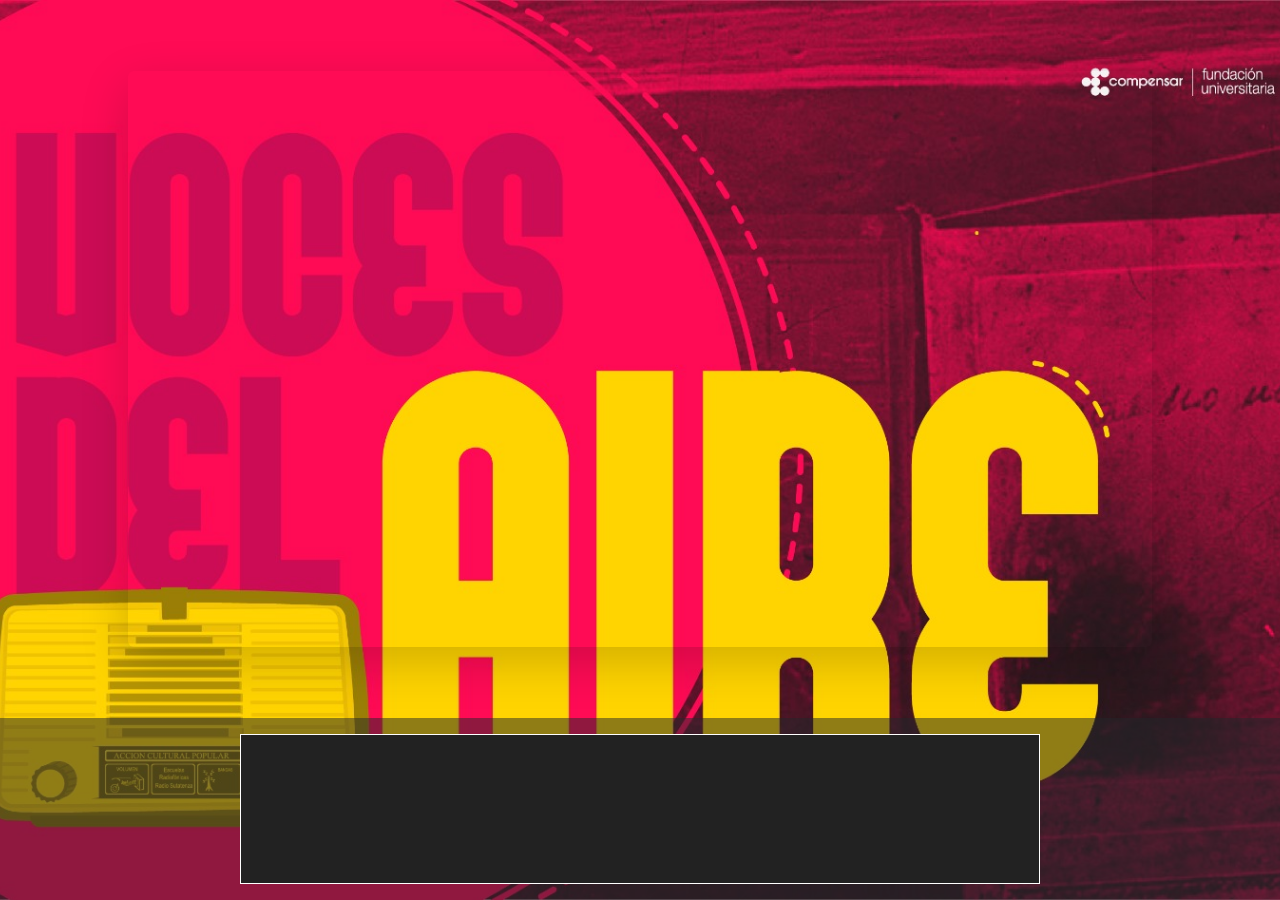
<file: index.html>
<!DOCTYPE html>
<html lang="es">
<head>
    <meta charset="UTF-8">
    <meta name="viewport" content="width=device-width, initial-scale=1.0">
    <title>Onda de Sonido y Aplauso</title>
    <link href="https://cdn.jsdelivr.net/npm/bootstrap@5.3.3/dist/css/bootstrap.min.css" rel="stylesheet">
    <link rel="stylesheet" href="styles/styles.css">
</head>
<body>
    <main class="flex-grow-1 d-flex justify-content-center align-items-center">
        <div class="ratio ratio-16x9 shadow-lg rounded" style="width: 80%;">
            <iframe 
                src="https://www.youtube.com/embed/qllmo6cefvE" 
                title="YouTube video player" 
                frameborder="0" 
                allow="accelerometer; autoplay; clipboard-write; encrypted-media; gyroscope; picture-in-picture; web-share" 
                allowfullscreen>
            </iframe>
        </div>
    </main>

    <footer class="bg-dark bg-opacity-50 py-3 d-flex justify-content-center align-items-center">
        <canvas id="waveform" class="w-100" style="max-width: 800px;"></canvas>
    </footer>

    <script src="js/script.js"></script>

    <script src="https://cdn.jsdelivr.net/npm/bootstrap@5.3.3/dist/js/bootstrap.bundle.min.js"></script>


</body>
</html>
</file>
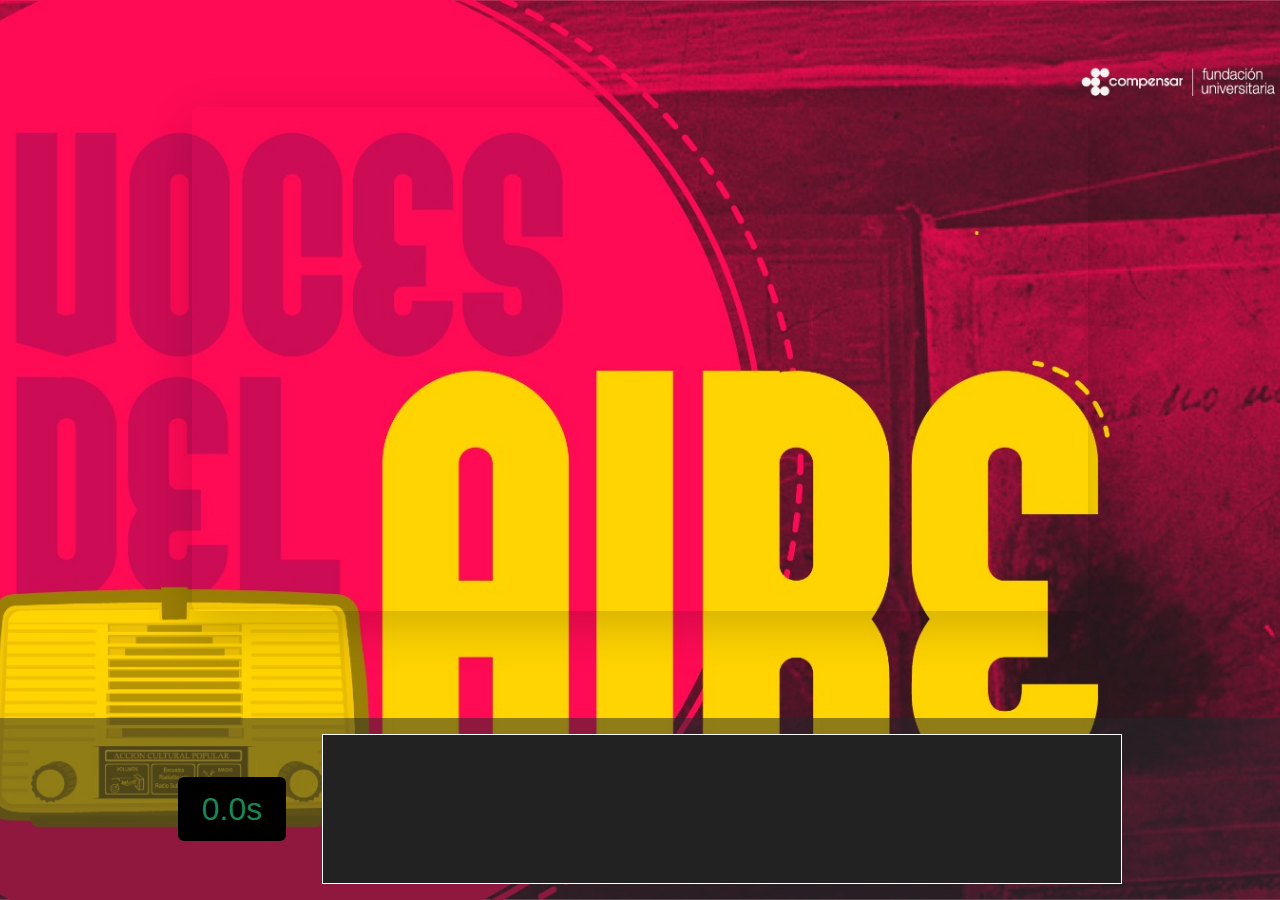
<file: s3.html>
<!DOCTYPE html>
<html lang="es">
<head>
    <meta charset="UTF-8">
    <meta name="viewport" content="width=device-width, initial-scale=1.0">
    <title>Producto Comunicativo PARTE2</title>
    <link href="https://cdn.jsdelivr.net/npm/bootstrap@5.3.3/dist/css/bootstrap.min.css" rel="stylesheet">
    <link rel="stylesheet" href="styles/styles.css">
</head>
<body class="d-flex flex-column vh-100 text-white">

    <main class="flex-grow-1 d-flex justify-content-center align-items-center">
        <div class="ratio ratio-16x9 shadow-lg rounded" style="width: 70%;">
            <iframe 
                src="https://www.youtube.com/embed/q54biLS4VVY?autoplay=1"
                title="YouTube video player" 
                frameborder="0" 
                allow="accelerometer; autoplay; clipboard-write; encrypted-media; gyroscope; picture-in-picture; web-share" 
                allowfullscreen>
            </iframe>
        </div>
    </main>

    <footer class="bg-dark bg-opacity-50 py-3 d-flex justify-content-center align-items-center gap-3 flex-wrap">
        <div class="timer bg-black text-success fs-2 px-4 py-2 rounded text-nowrap" id="shout-timer">
            0.0s
        </div>
        <canvas id="waveform" class="flex-grow-1" style="max-width: 800px; height: 150px; border: 1px solid #fff; background-color: #222;"></canvas>
    </footer>

    <script src="js/script3.js"></script>
    <script src="https://cdn.jsdelivr.net/npm/bootstrap@5.3.3/dist/js/bootstrap.bundle.min.js"></script>
</body>
</html>
</file>
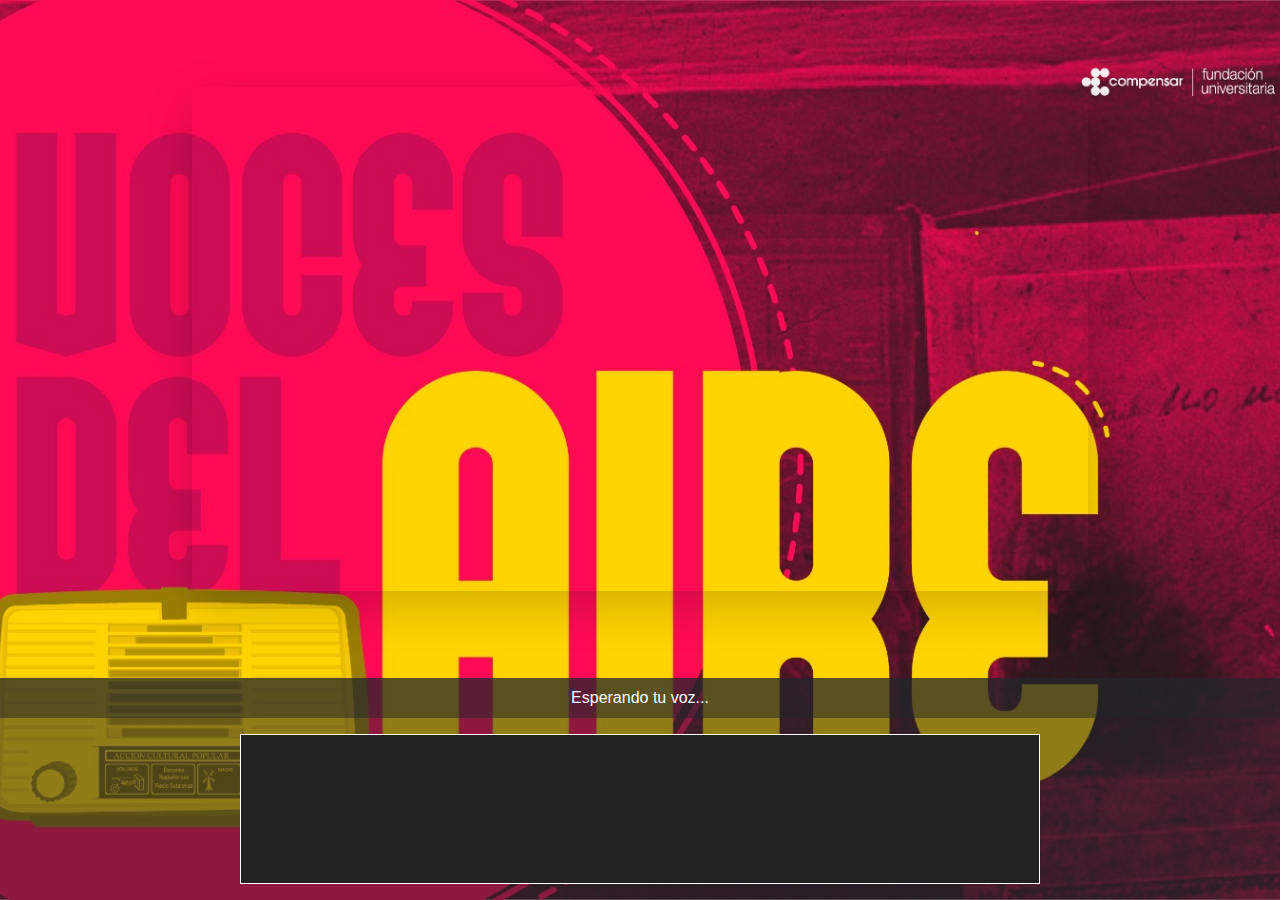
<file: s5.html>
<!DOCTYPE html>
<html lang="es">
<head>
    <meta charset="UTF-8">
    <meta name="viewport" content="width=device-width, initial-scale=1.0">
    <title>Onda de Sonido y Aplauso</title>
    <link href="https://cdn.jsdelivr.net/npm/bootstrap@5.3.3/dist/css/bootstrap.min.css" rel="stylesheet">
    <link rel="stylesheet" href="styles/styles.css">
</head>
<body class="d-flex flex-column vh-100 text-white">

    <main class="flex-grow-1 d-flex justify-content-center align-items-center">
        <div class="ratio ratio-16x9 shadow-lg rounded" style="width: 70%;">
            <iframe 
                src="https://www.youtube.com/embed/u2K3QP1TttE?autoplay=1"
                title="YouTube video player" 
                frameborder="0" 
                allow="accelerometer; autoplay; clipboard-write; encrypted-media; gyroscope; picture-in-picture; web-share" 
                allowfullscreen>
            </iframe>
        </div>
    </main>
    <!-- Mensaje de estado para reconocimiento de voz -->
    <div id="status" class="text-center py-2 bg-dark bg-opacity-75">
        Esperando tu voz...
    </div>

    <footer class="bg-dark bg-opacity-50 py-3 d-flex justify-content-center align-items-center">
        <canvas id="waveform" class="w-100" style="max-width: 800px; height: 150px; border: 1px solid #fff; background-color: #222;"></canvas>
    </footer>

    <script src="js/script5.js"></script>
    <script src="https://cdn.jsdelivr.net/npm/bootstrap@5.3.3/dist/js/bootstrap.bundle.min.js"></script>
</body>
</html>
</file>
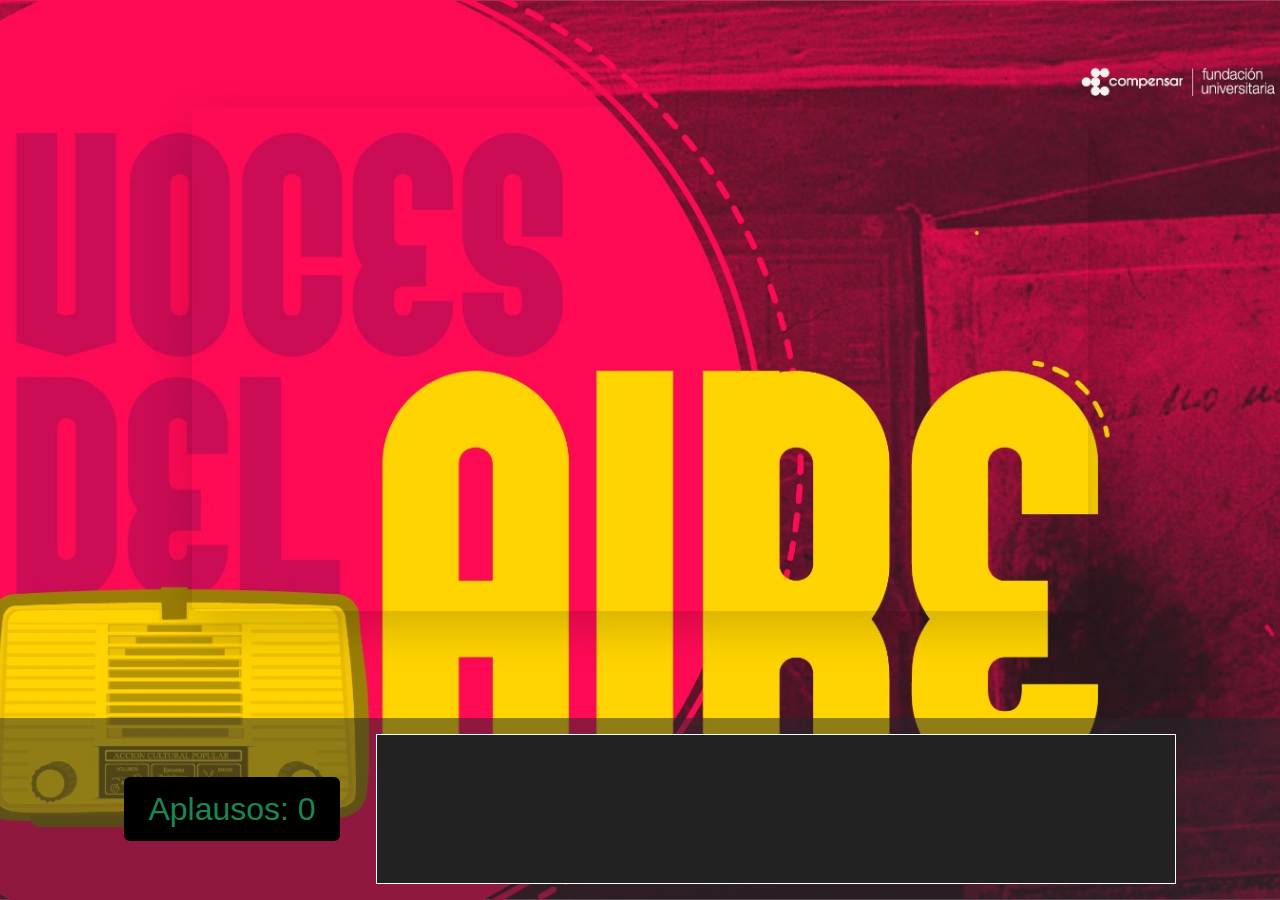
<file: s6.html>
<!DOCTYPE html>
<html lang="es">
<head>
    <meta charset="UTF-8">
    <meta name="viewport" content="width=device-width, initial-scale=1.0">
    <title>Producto Comunicativo Don Arnoldo</title>
    <link href="https://cdn.jsdelivr.net/npm/bootstrap@5.3.3/dist/css/bootstrap.min.css" rel="stylesheet">
    <link rel="stylesheet" href="styles/styles.css">
</head>
<body class="d-flex flex-column vh-100 text-white">
    <main class="flex-grow-1 d-flex justify-content-center align-items-center">
        <div class="ratio ratio-16x9 shadow-lg rounded" style="width: 70%;">
            <iframe 
                src="https://youtu.be/y-gSpbDFj7s?autoplay=1"
                title="YouTube video player" 
                frameborder="0" 
                allow="accelerometer; autoplay; clipboard-write; encrypted-media; gyroscope; picture-in-picture; web-share" 
                allowfullscreen>
            </iframe>
        </div>
    </main>

   <footer class="bg-dark bg-opacity-50 py-3 d-flex justify-content-center align-items-center gap-3 flex-wrap">
        <div id="clap-counter" class="counter bg-black text-success fs-2 px-4 py-2 rounded text-nowrap">
            Aplausos: 0 
        </div>
        <canvas id="waveform" class="flex-grow-1" style="max-width: 800px; height: 150px; border: 1px solid #fff; background-color: #222;"></canvas>
    </footer>


    <script src="js/script2.js"></script>
    <script src="https://cdn.jsdelivr.net/npm/bootstrap@5.3.3/dist/js/bootstrap.bundle.min.js"></script>
</body>
</html>
</file>
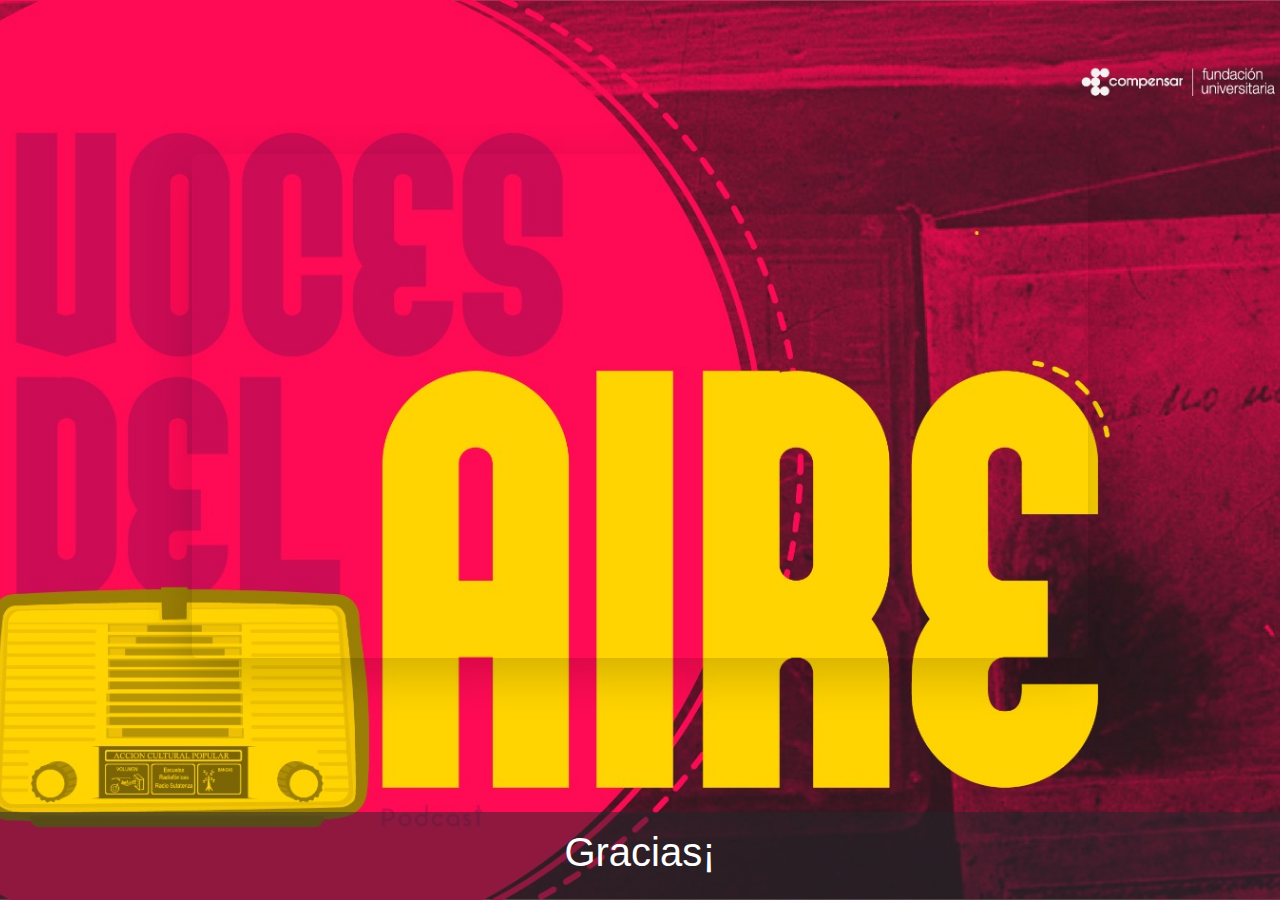
<file: s7.html>
<!DOCTYPE html>
<html lang="es">
<head>
    <meta charset="UTF-8">
    <meta name="viewport" content="width=device-width, initial-scale=1.0">
    <title>Producto Comunicativo Don Arnoldo</title>
    <link href="https://cdn.jsdelivr.net/npm/bootstrap@5.3.3/dist/css/bootstrap.min.css" rel="stylesheet">
    <link rel="stylesheet" href="styles/styles.css">
</head>
<body class="d-flex flex-column vh-100 text-white">
    <main class="flex-grow-1 d-flex justify-content-center align-items-center">
        <div class="ratio ratio-16x9 shadow-lg rounded" style="width: 70%;">
            <iframe 
                src="https://youtu.be/-m9TpOR2j3M?autoplay=1"
                title="YouTube video player" 
                frameborder="0" 
                allow="accelerometer; autoplay; clipboard-write; encrypted-media; gyroscope; picture-in-picture; web-share" 
                allowfullscreen>
            </iframe>
        </div>
    </main>

    <footer class="bg-dark bg-opacity-50 py-3 d-flex justify-content-center align-items-center gap-3 flex-wrap">
    <h1>Gracias¡</h1>
    </footer>
    <script src="https://cdn.jsdelivr.net/npm/bootstrap@5.3.3/dist/js/bootstrap.bundle.min.js"></script>
</body>
</html>
</file>
<file: styles/styles.css>
body {
    margin: 0;
    font-family: Arial, sans-serif;
    background: url('../multimedia/fondo.jpg') no-repeat center center fixed;
    background-size: cover;
    color: #fff;
    display: flex;
    flex-direction: column;
    height: 100vh;
    overflow: hidden;
}

main {
    flex: 1;
    display: flex;
    justify-content: center;
    align-items: center;
}

video#main-video {
    width: 90%;
    height: auto;
    max-height: 80vh;
    box-shadow: 0 0 20px rgba(0,0,0,0.7);
    border-radius: 10px;
}

footer {
    background: rgba(0, 0, 0, 0.6);
    padding: 10px 0;
    display: flex;
    justify-content: center;
    align-items: center;
}

canvas#waveform {
    border: 1px solid #fff;
    width: 90%;
    max-width: 800px;
    height: 150px;
    background-color: #222;
}

.counter {
    background-color: black;
    font-size: 2em;
    margin: 20px;
    padding: 20px;
    color: #00ff00;
}

.timer {
    background-color: black;
    font-size: 2em;
    margin: 20px;
    padding: 20px;
    color: #00ff00;
}
</file>
